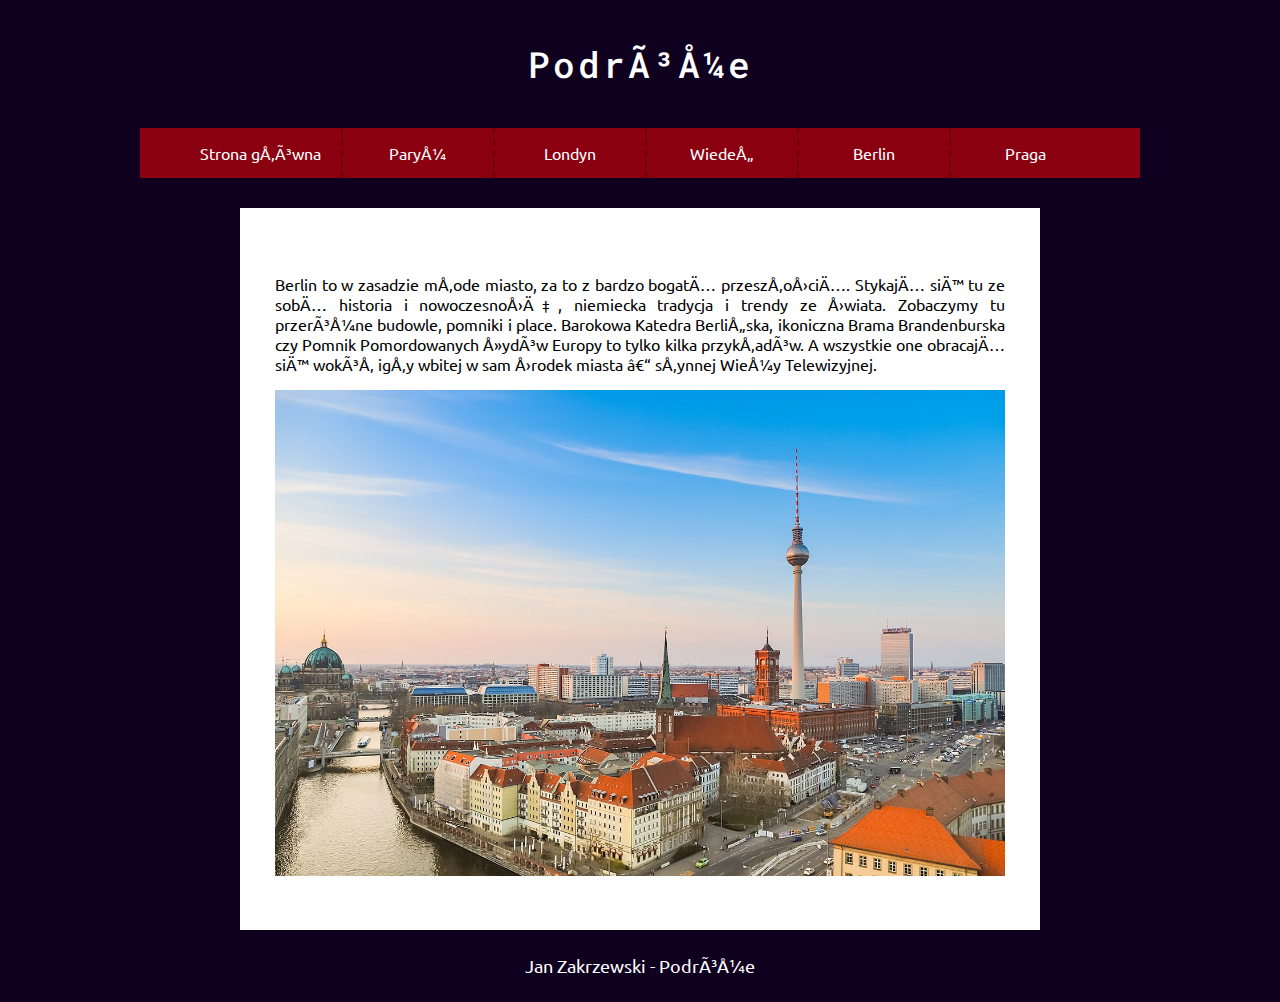
<file: berlin.html>
<!--podroze-projekt-na-infromatyke-->
<!DOCTYPE html>
<html lang="pl">
<head>
    <meta charset="utf=8">
    <title>Podróże</title>
    <link rel="stylesheet" href="style.css">
    <link rel="preconnect" href="https://fonts.gstatic.com">
    <link href="https://fonts.googleapis.com/css2?family=Roboto+Mono:wght@500&family=Ubuntu&display=swap" rel="stylesheet">
</head>
<body>
    <div id="wrapper">
        <div id="logo"><a href="index.html">Podróże</a></div>
        <div id="nav">
            <div><a href="index.html">Strona główna</a>
            </div><div><a href="paryz.html">Paryż</a>
            </div><div><a href="londyn.html">Londyn</a>
            </div><div><a href="wieden.html">Wiedeń</a>
            </div><div><a href="berlin.html">Berlin</a>
            </div><div><a href="praga.html">Praga</a>
            </div>
        </div>
        <div id="content">
            <p>Berlin to w zasadzie młode miasto, za to z bardzo bogatą przeszłością. Stykają się tu ze sobą historia i nowoczesność, niemiecka tradycja i trendy ze świata. Zobaczymy tu przeróżne budowle, pomniki i place. Barokowa Katedra Berlińska, ikoniczna Brama Brandenburska czy Pomnik Pomordowanych Żydów Europy to tylko kilka przykładów. A wszystkie one obracają się wokół igły wbitej w sam środek miasta – słynnej Wieży Telewizyjnej.</p>
            <!--https://www.belekaj.eu/pl/berlin/-->
            <p><img src="img/berlin.jpg" width="100%"></p>
            <!--https://en.wikipedia.org/wiki/Berlin-->
        </div>
        <div id="footer">Jan Zakrzewski - Podróże</div>
    </div>
</body>
</html>
</file>
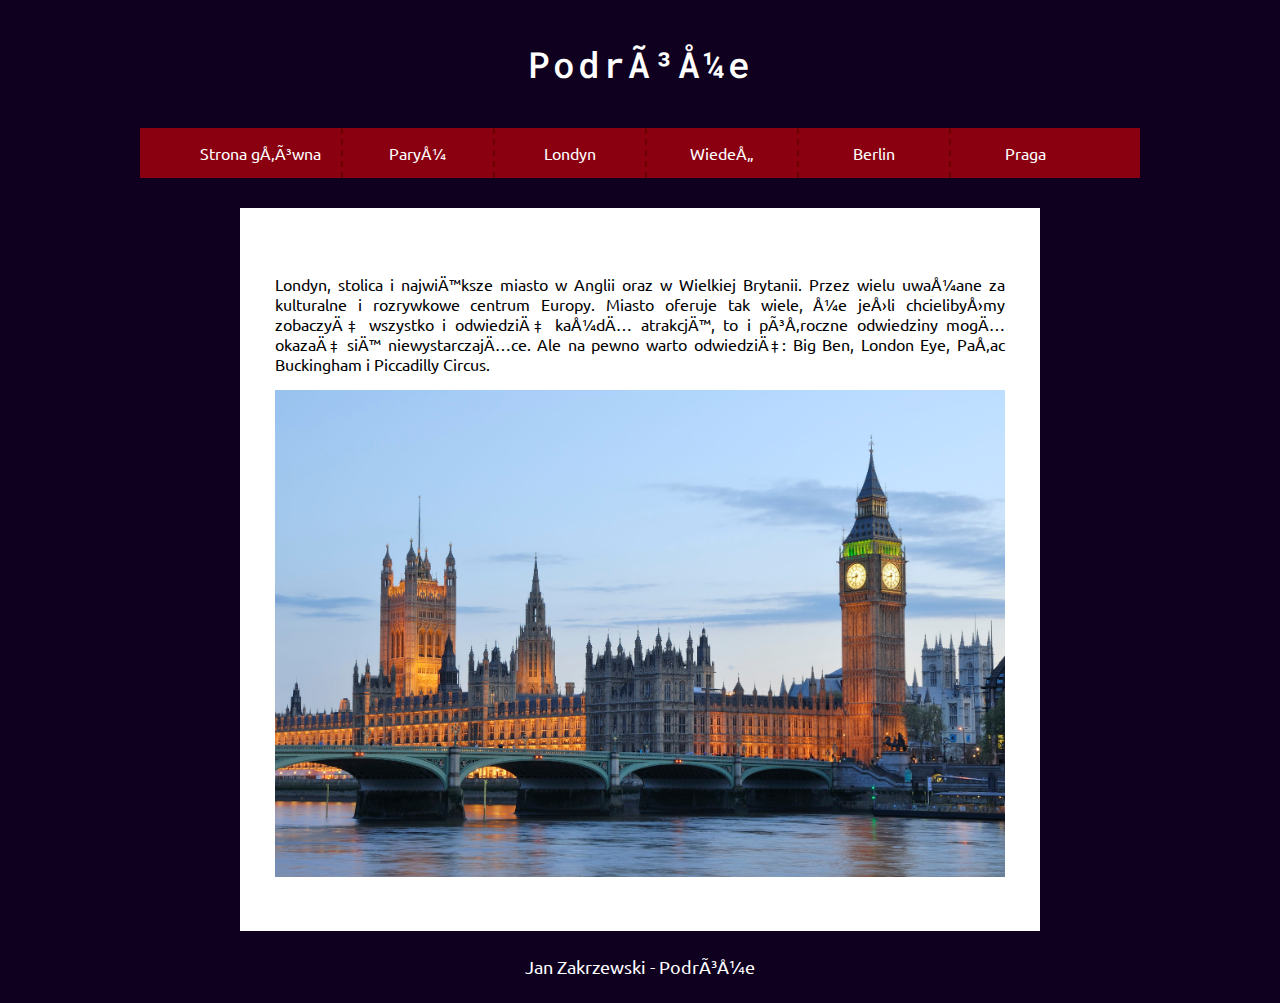
<file: londyn.html>
<!--podroze-projekt-na-infromatyke-->
<!DOCTYPE html>
<html lang="pl">
<head>
    <meta charset="utf=8">
    <title>Podróże</title>
    <link rel="stylesheet" href="style.css">
    <link rel="preconnect" href="https://fonts.gstatic.com">
    <link href="https://fonts.googleapis.com/css2?family=Roboto+Mono:wght@500&family=Ubuntu&display=swap" rel="stylesheet">
</head>
<body>
    <div id="wrapper">
        <div id="logo"><a href="index.html">Podróże</a></div>
        <div id="nav">
            <div><a href="index.html">Strona główna</a>
            </div><div><a href="paryz.html">Paryż</a>
            </div><div><a href="londyn.html">Londyn</a>
            </div><div><a href="wieden.html">Wiedeń</a>
            </div><div><a href="berlin.html">Berlin</a>
            </div><div><a href="praga.html">Praga</a>
            </div>
        </div>
        <div id="content">
            <p>Londyn, stolica i największe miasto w Anglii oraz w Wielkiej Brytanii. Przez wielu uważane za kulturalne i rozrywkowe centrum Europy. Miasto oferuje tak wiele, że jeśli chcielibyśmy zobaczyć wszystko i odwiedzić każdą atrakcję, to i półroczne odwiedziny mogą okazać się niewystarczające. Ale na pewno warto odwiedzić: Big Ben, London Eye, Pałac Buckingham i Piccadilly Circus.</p>
            <!--https://www.podrozepoeuropie.pl/londyn-zwiedzanie/-->
            <p><img src="img/londyn.jpg" width="100%"></p>
            <!--https://www.lonelyplanet.com/england/london-->
        </div>
        <div id="footer">Jan Zakrzewski - Podróże</div>
    </div>
</body>
</html>
</file>
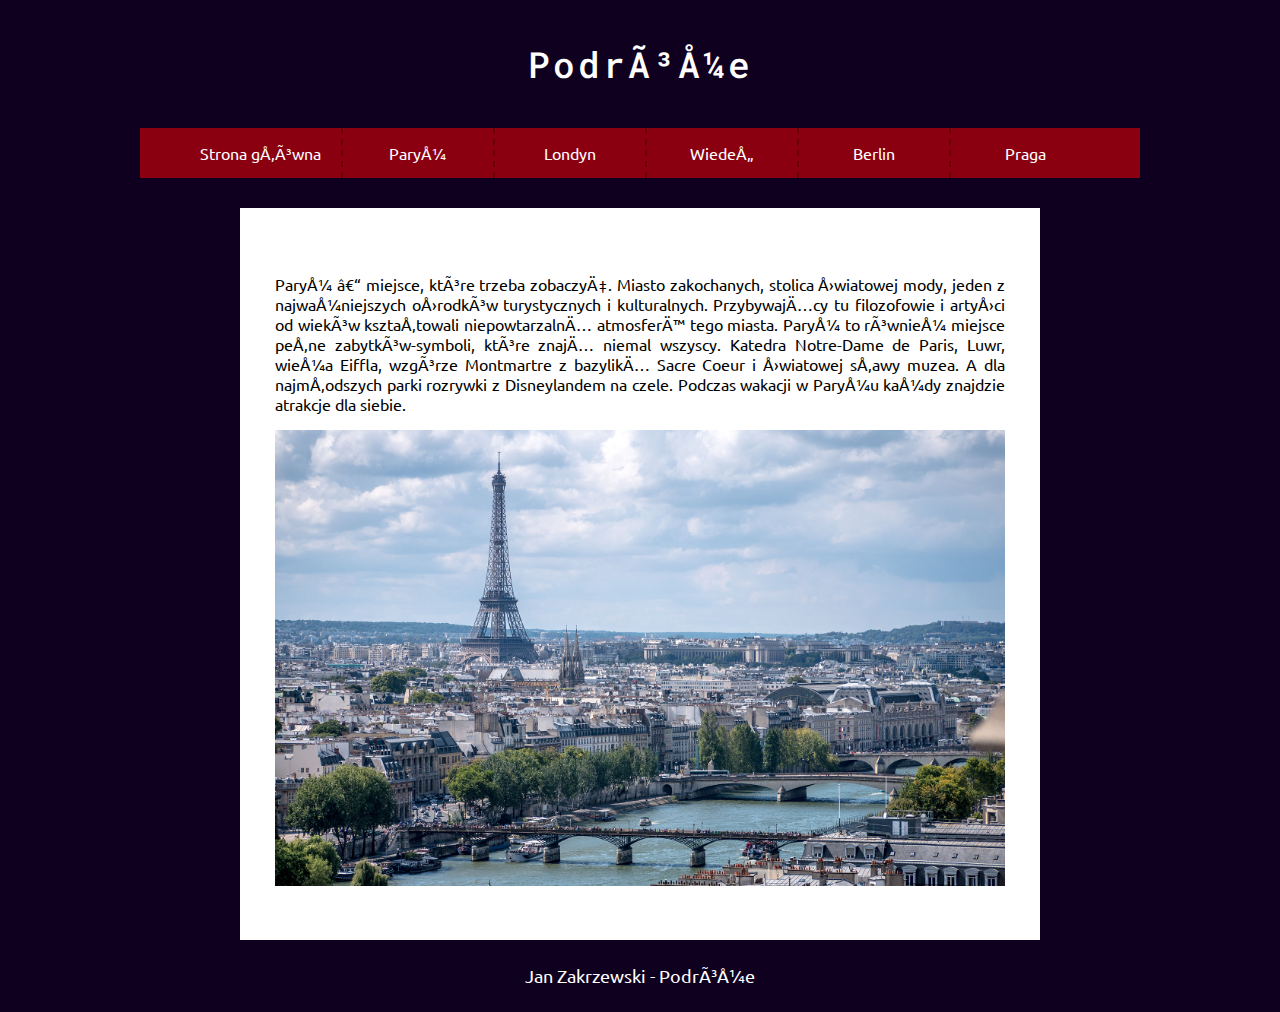
<file: paryz.html>
<!--podroze-projekt-na-infromatyke-->
<!DOCTYPE html>
<html lang="pl">
<head>
    <meta charset="utf=8">
    <title>Podróże</title>
    <link rel="stylesheet" href="style.css">
    <link rel="preconnect" href="https://fonts.gstatic.com">
    <link href="https://fonts.googleapis.com/css2?family=Roboto+Mono:wght@500&family=Ubuntu&display=swap" rel="stylesheet">
</head>
<body>
    <div id="wrapper">
        <div id="logo"><a href="index.html">Podróże</a></div>
        <div id="nav">
            <div><a href="index.html">Strona główna</a>
            </div><div><a href="paryz.html">Paryż</a>
            </div><div><a href="londyn.html">Londyn</a>
            </div><div><a href="wieden.html">Wiedeń</a>
            </div><div><a href="berlin.html">Berlin</a>
            </div><div><a href="praga.html">Praga</a>
            </div>
        </div>
        <div id="content">
            <p>Paryż – miejsce, które trzeba zobaczyć. Miasto zakochanych, stolica światowej mody, jeden z najważniejszych ośrodków turystycznych i kulturalnych. Przybywający tu filozofowie i artyści od wieków kształtowali niepowtarzalną atmosferę tego miasta. Paryż to również miejsce pełne zabytków-symboli, które znają niemal wszyscy. Katedra Notre-Dame de Paris, Luwr, wieża Eiffla, wzgórze Montmartre z bazyliką Sacre Coeur i światowej sławy muzea. A dla najmłodszych parki rozrywki z Disneylandem na czele. Podczas wakacji w Paryżu każdy znajdzie atrakcje dla siebie.</p>
            <!--https://fly.pl/przewodnik/francja-2/paryz/-->
            <p><img src="img/paryz.jpg" width="100%"></p>
            <!--https://en.wikipedia.org/wiki/Paris-->
        </div>
        <div id="footer">Jan Zakrzewski - Podróże</div>
    </div>
</body>
</html>
</file>
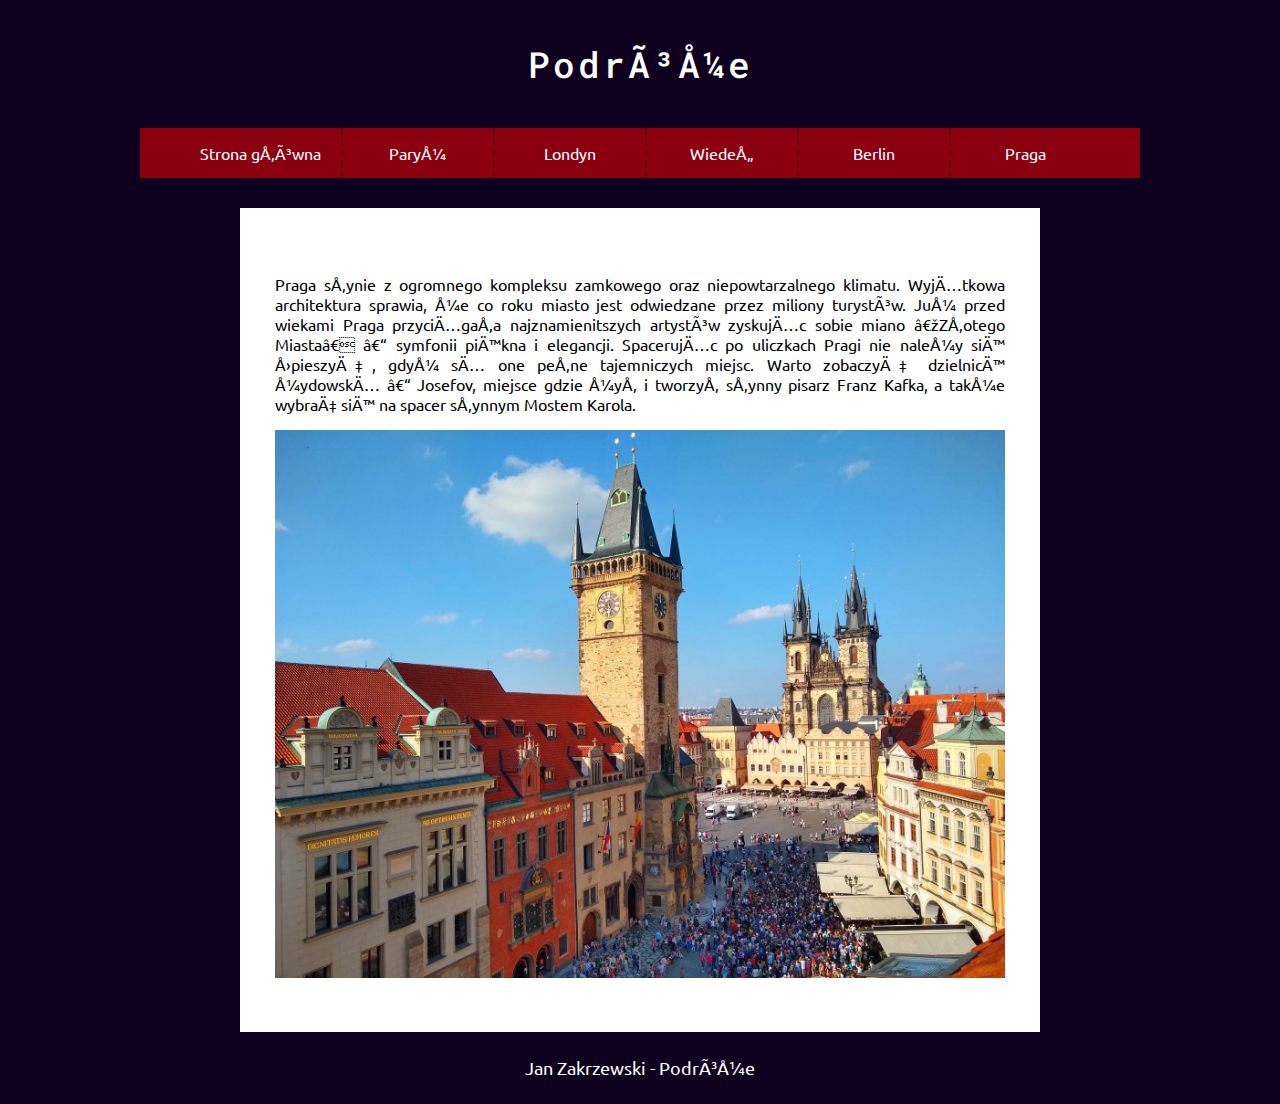
<file: praga.html>
<!--podroze-projekt-na-infromatyke-->
<!DOCTYPE html>
<html lang="pl">
<head>
    <meta charset="utf=8">
    <title>Podróże</title>
    <link rel="stylesheet" href="style.css">
    <link rel="preconnect" href="https://fonts.gstatic.com">
    <link href="https://fonts.googleapis.com/css2?family=Roboto+Mono:wght@500&family=Ubuntu&display=swap" rel="stylesheet">
</head>
<body>
    <div id="wrapper">
        <div id="logo"><a href="index.html">Podróże</a></div>
        <div id="nav">
            <div><a href="index.html">Strona główna</a>
            </div><div><a href="paryz.html">Paryż</a>
            </div><div><a href="londyn.html">Londyn</a>
            </div><div><a href="wieden.html">Wiedeń</a>
            </div><div><a href="berlin.html">Berlin</a>
            </div><div><a href="praga.html">Praga</a>
            </div>
        </div>
        <div id="content">
            <p>Praga słynie z ogromnego kompleksu zamkowego oraz niepowtarzalnego klimatu. Wyjątkowa architektura sprawia, że co roku miasto jest odwiedzane przez miliony turystów. Już przed wiekami Praga przyciągała najznamienitszych artystów zyskując sobie miano „Złotego Miasta” – symfonii piękna i elegancji. Spacerując po uliczkach Pragi nie należy się śpieszyć, gdyż są one pełne tajemniczych miejsc. Warto zobaczyć dzielnicę żydowską – Josefov, miejsce gdzie żył i tworzył słynny pisarz Franz Kafka, a także wybrać się na spacer słynnym Mostem Karola.</p>
            <!--https://fly.pl/przewodnik/czechy-2/praga/-->
            <p><img src="img/praga.jpg" width="100%"></p>
            <!--https://www.lonelyplanet.com/articles/underground-prague-->
        </div>
        <div id="footer">Jan Zakrzewski - Podróże</div>
    </div>
</body>
</html>
</file>
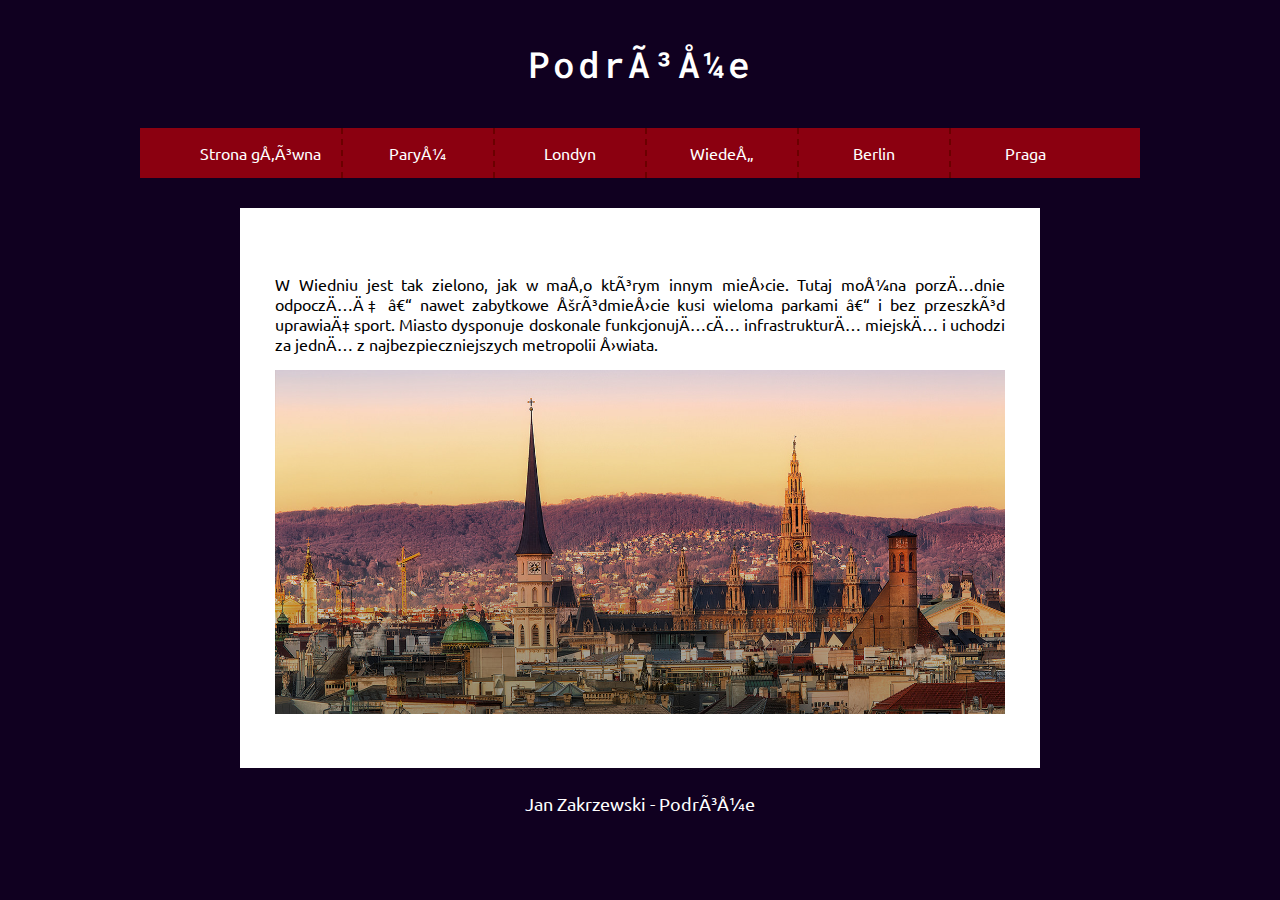
<file: wieden.html>
<!--podroze-projekt-na-infromatyke-->
<!DOCTYPE html>
<html lang="pl">
<head>
    <meta charset="utf=8">
    <title>Podróże</title>
    <link rel="stylesheet" href="style.css">
    <link rel="preconnect" href="https://fonts.gstatic.com">
    <link href="https://fonts.googleapis.com/css2?family=Roboto+Mono:wght@500&family=Ubuntu&display=swap" rel="stylesheet">
</head>
<body>
    <div id="wrapper">
        <div id="logo"><a href="index.html">Podróże</a></div>
        <div id="nav">
            <div><a href="index.html">Strona główna</a>
            </div><div><a href="paryz.html">Paryż</a>
            </div><div><a href="londyn.html">Londyn</a>
            </div><div><a href="wieden.html">Wiedeń</a>
            </div><div><a href="berlin.html">Berlin</a>
            </div><div><a href="praga.html">Praga</a>
            </div>
        </div>
        <div id="content">
            <p>W Wiedniu jest tak zielono, jak w mało którym innym mieście. Tutaj można porządnie odpocząć – nawet zabytkowe Śródmieście kusi wieloma parkami – i bez przeszkód uprawiać sport. Miasto dysponuje doskonale funkcjonującą infrastrukturą miejską i uchodzi za jedną z najbezpieczniejszych metropolii świata.</p>
            <!--https://www.austria.info/pl/cele-podrozy/miasta/wieden-->
            <p><img src="img/wieden.jpg" width="100%"></p>
            <!--https://www.turkishairlines.com/en-ca/flights/flights-to-vienna/-->
        </div>
        <div id="footer">Jan Zakrzewski - Podróże</div>
    </div>
</body>
</html>
</file>
<file: style.css>
/*
font-family: 'Roboto Mono', monospace;
font-family: 'Ubuntu', sans-serif;
*/

body{
    background-color: #100020;
    margin: 0;
    font-family: 'Ubuntu', sans-serif;
    color: white;
    font-weight: 400;
}

div#wrapper{
    width: min(1000px, 80%);
    margin-left: auto;
    margin-right: auto;
}

div#logo{
    padding: 40px 0;
    text-align: center;
    font-family: 'Roboto Mono', monospace;
    font-weight: 500;
    font-size: 36px;
    letter-spacing: 3px;
}

div#logo a{
    text-decoration: none;
    color: white;
}

div#nav{
    background-color: #8b0010;
    text-align: center;
}

div#nav div{
    display: inline-block;
    min-width: 15%;
    border-left: dashed 2px #6b0000;
}

div#nav div a{
    display: block;
    padding: 15px 20px;
    text-decoration: none;
    color: white;
}

div#nav div:first-child{
    border-left: none;
}

div#nav div:hover{
    background-color: #7b0000;
}

div#content{
    width: 80%;
    text-align: justify;
    background-color: white;
    color: black;
    margin: 30px auto 0 auto;
    padding: 50px 35px 35px 35px;
    -moz-box-sizing: border-box; 
    box-sizing: border-box;
    /*font-size: 20px;*/
}

div#footer{
    font-size: 18px;
    text-align: center;
    padding: 25px 0;
}

::-webkit-scrollbar {
    width: 18px;
}

::-webkit-scrollbar-track{
    background-color: #7b0000;
}

::-webkit-scrollbar-thumb{
    background: #4b0000;
    border-radius: 9px;
}
</file>
